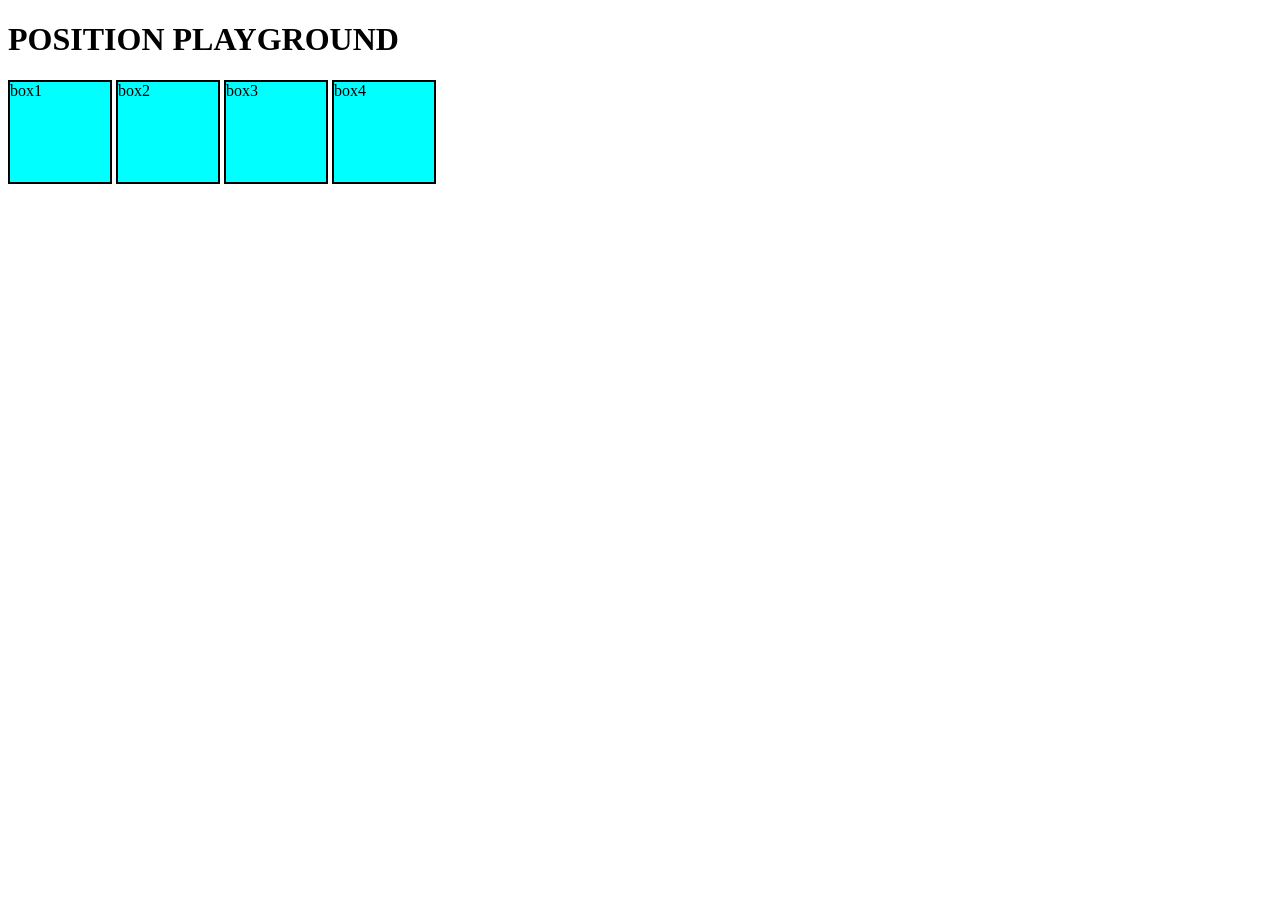
<file: index.html>
<!DOCTYPE html>
<html lang="en">
<head>
    <meta charset="UTF-8">
    <meta name="viewport" content="width=device-width, initial-scale=1.0">
    <title>Document</title>
   <link rel="stylesheet" href="style.css">
</head>
<body>
    <!-- <h1 id="headingone">Hello from Hiten!</h1>
    <h1 id = "headingtwo">This is heading two.</h1>
    <h1 class = myclass>this is heading three</h1>
    <p>This is a simple paragraph.</p>
    <p style="text-align: center;">Lorem ipsum, dolor sit amet consectetur adipisicing elit. Veniam, consequatur odio distinctio consequuntur saepe magni enim rerum illo velit ad? Necessitatibus adipisci eligendi reiciendis, consectetur et ut ea ex. Labore.</p>
    <button>Click me!</button>
    <h1 style="text-align: center; text-decoration: underline;">UNDERLINE</h1> -->
    
    <!-- <h1>HEADING</h1>
    <p>Lorem ipsum dolor sit amet consectetur adipisicing elit. Magni error accusamus natus porro. Doloribus, expedita. Perspiciatis dignissimos totam in ipsum dolorum dolorem quam quos at velit provident, quae laboriosam deleniti!</p>
    <button>CLICK ME!</button>
    <div>
        THIS IS A DIV.
    </div> -->



    <!-- <div>div1</div>
    <br>
    <div>div2</div><br>
    <div>div3</div > -->


    <!-- <div style="background-color: red;">div1</div>
    <div style="background-color: yellow;">div2</div>
    <div style="background-color: green;">div3</div> -->


    <h1>
        POSITION PLAYGROUND
    </h1>
    
    <div id="box1">box1</div>
    <div id="box2">box2</div>
    <div id="box3">box3</div>
    <div id="box4">box4</div>



</body>
</html>
</file>
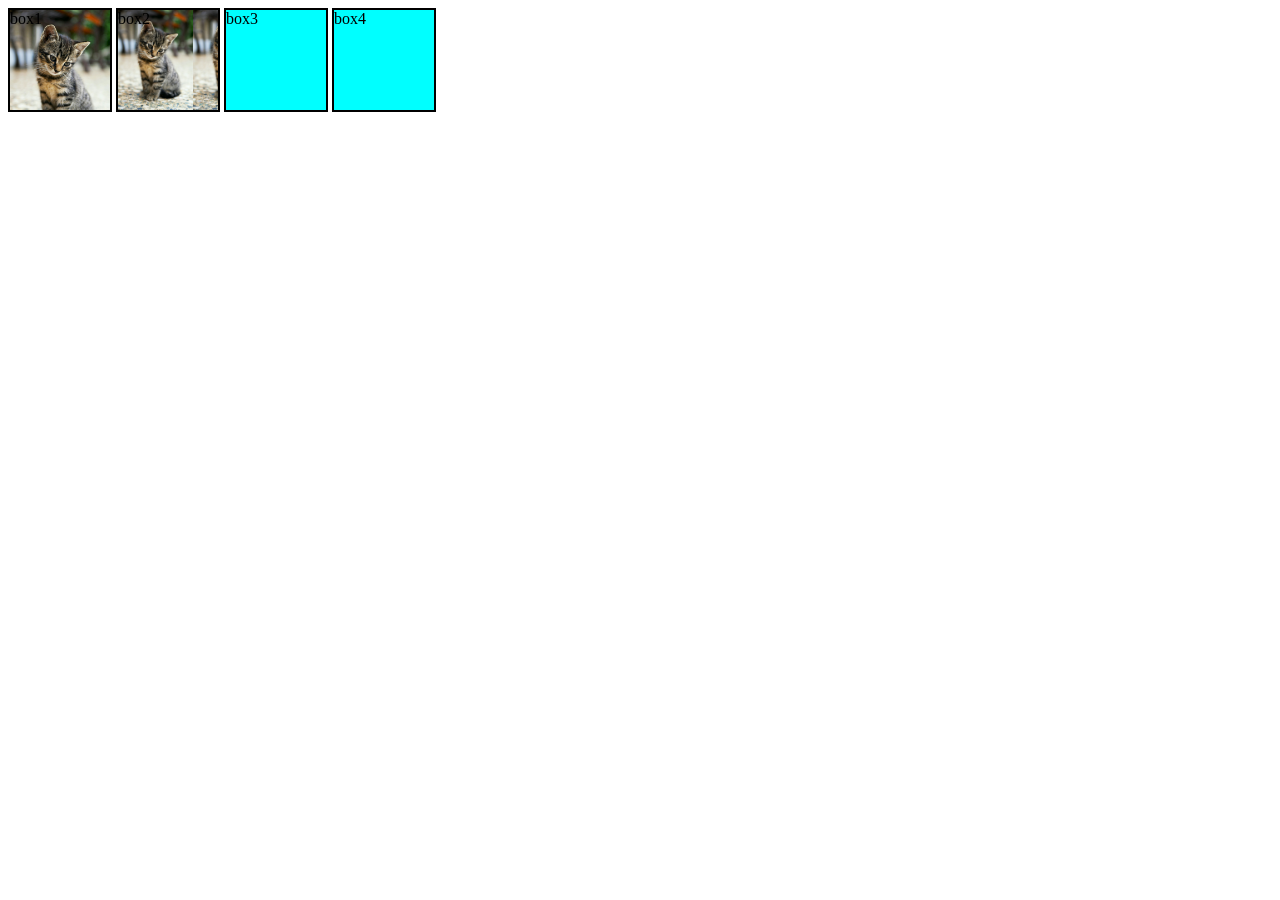
<file: background_image.html>
<!DOCTYPE html>
<html lang="en">
<head>
    <meta charset="UTF-8">
    <meta name="viewport" content="width=device-width, initial-scale=1.0">
    <title>Document</title>
    <link rel="stylesheet" href="background_image.css">
</head>
<body>
    <div id = box1>box1</div>
    <div id = box2>box2</div>
    <div id = box3>box3</div>
    <div id = box4>box4</div>
</body>
</html>
</file>
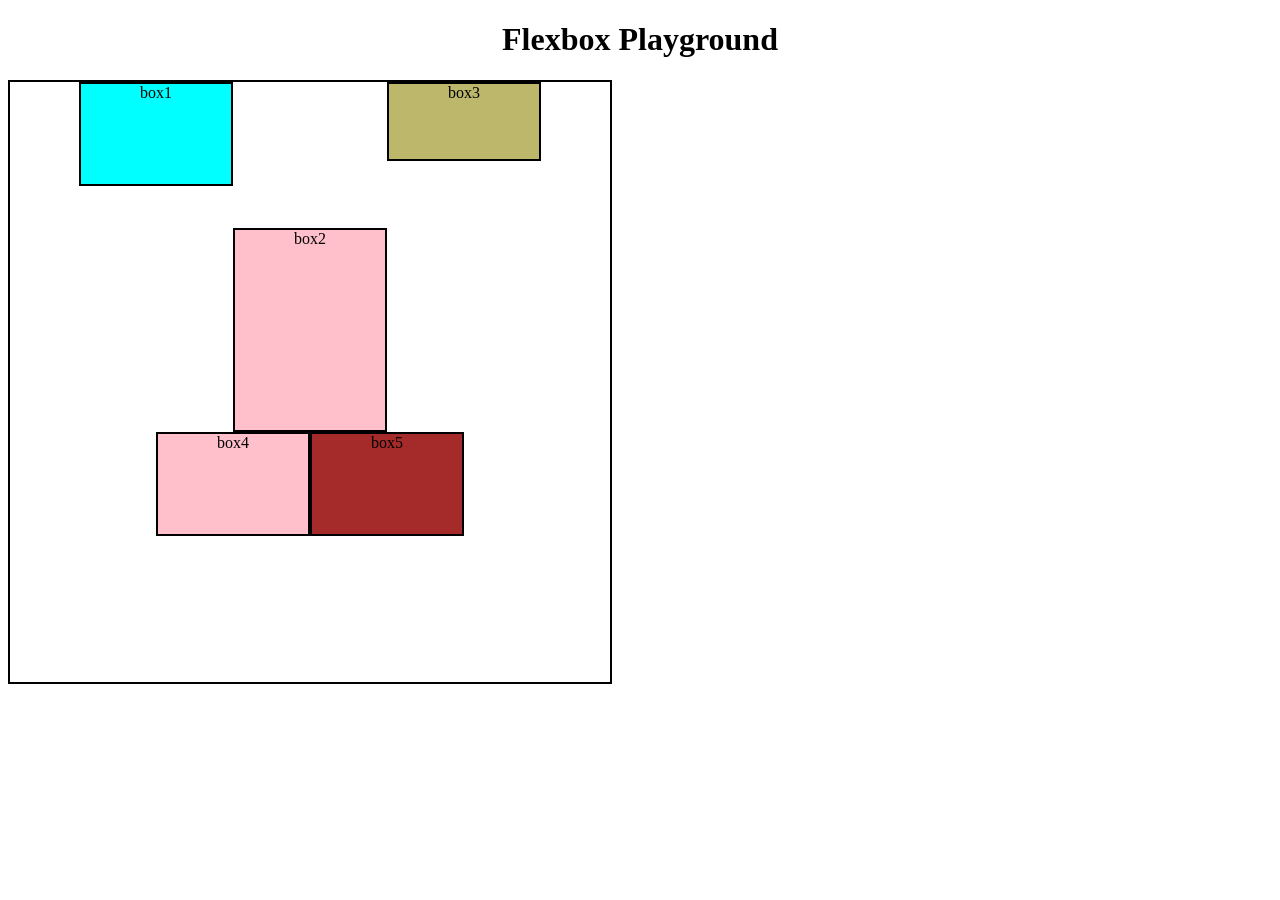
<file: flex_model.html>
<!DOCTYPE html>
<html lang="en">
<head>
    <meta charset="UTF-8">
    <meta name="viewport" content="width=device-width, initial-scale=1.0">
    <title>Document</title>
    <link rel="stylesheet" href="flex_model.css">
</head>
<body>
    <h1>Flexbox Playground</h1>
    <div id = "container">
    <div id = "box1">box1</div>
    <div id = "box2">box2</div>
    <div id = "box3">box3</div>
    <div id = "box4">box4</div>
    <div id = "box5">box5</div>
</diV>


</body>
</html>
</file>
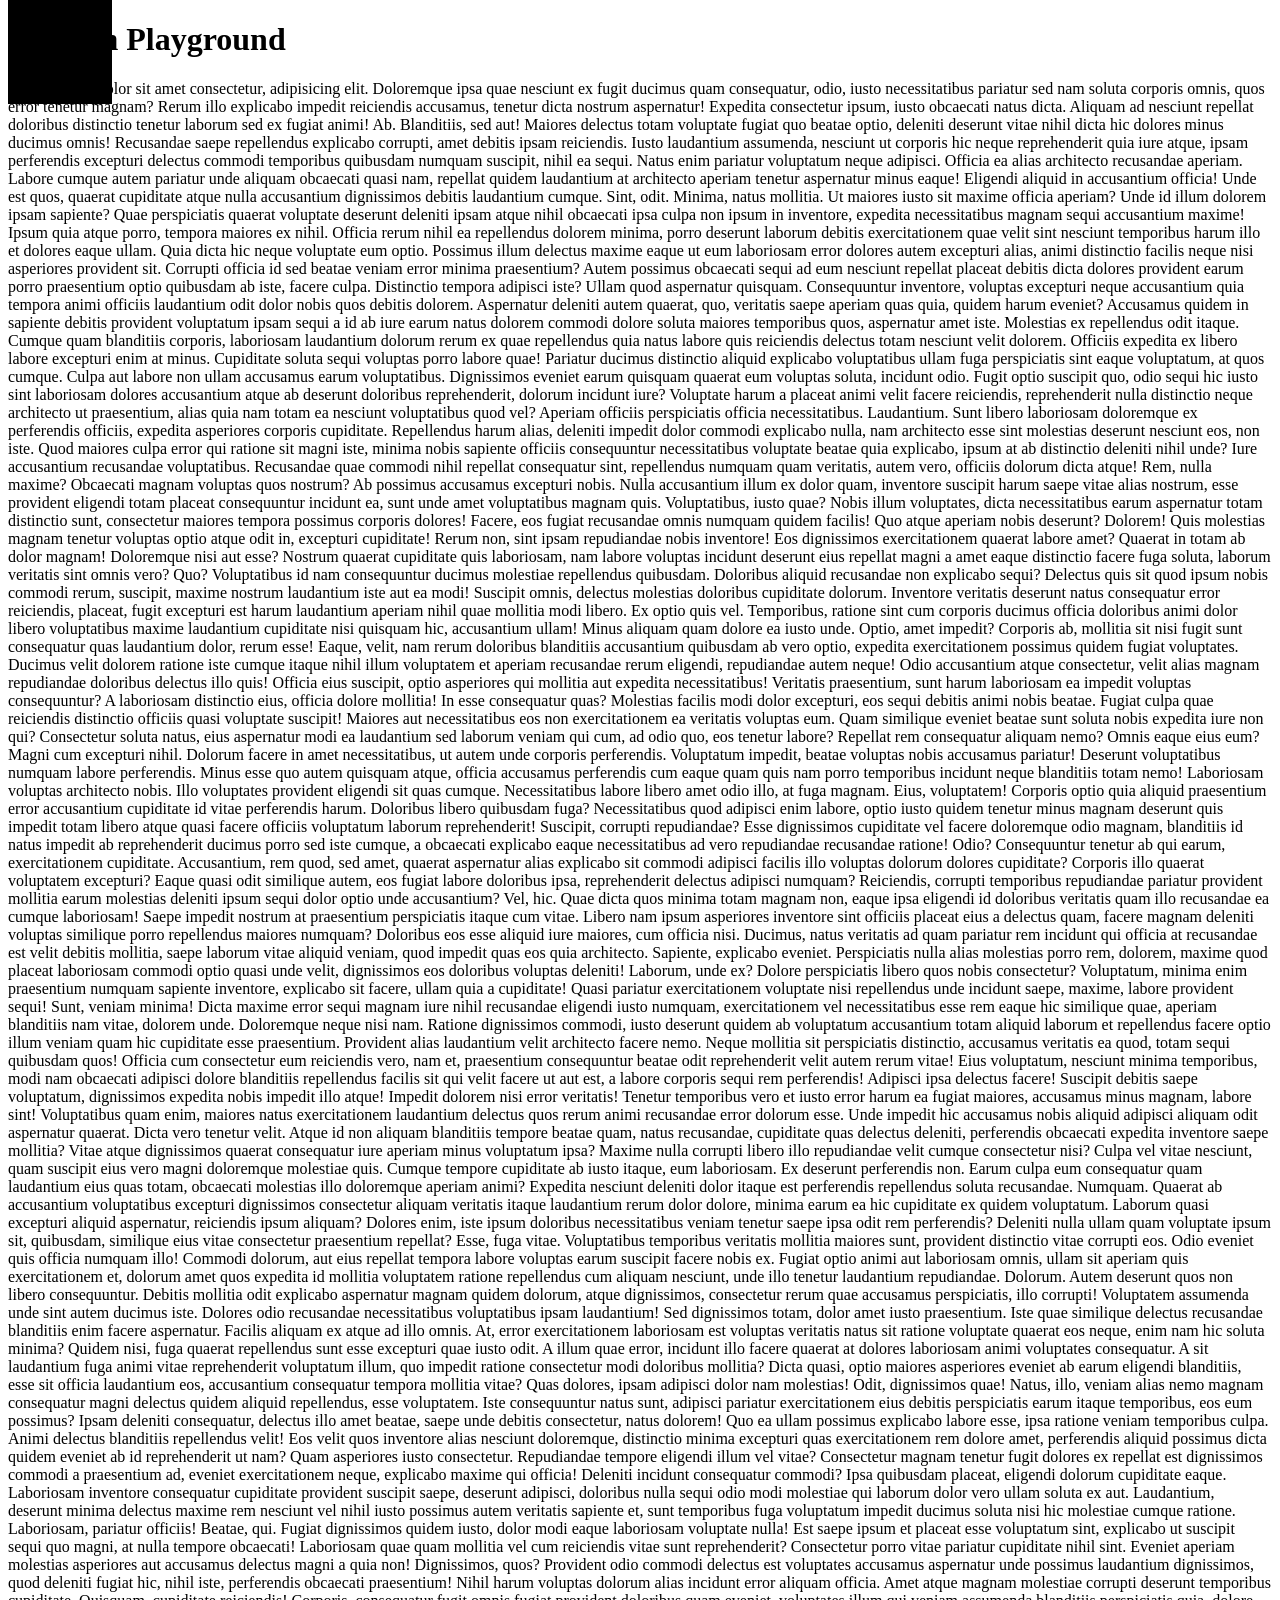
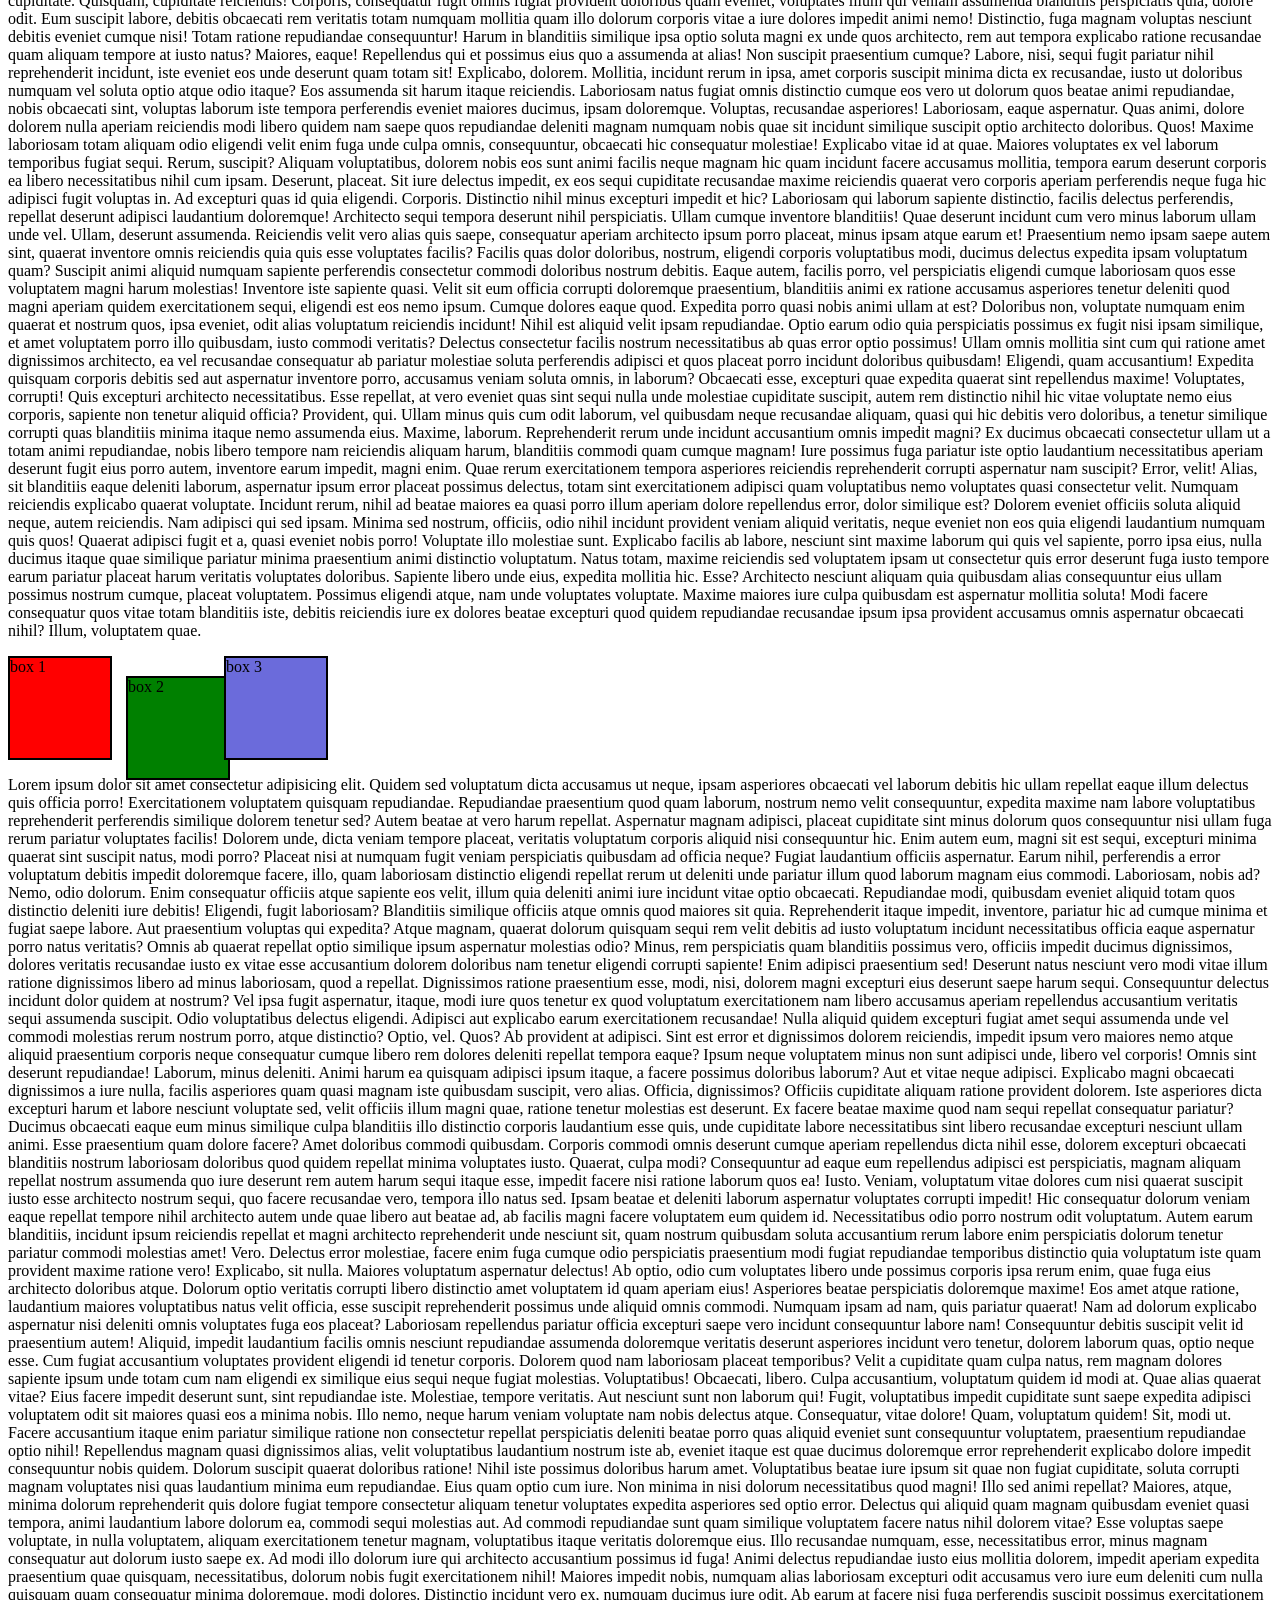
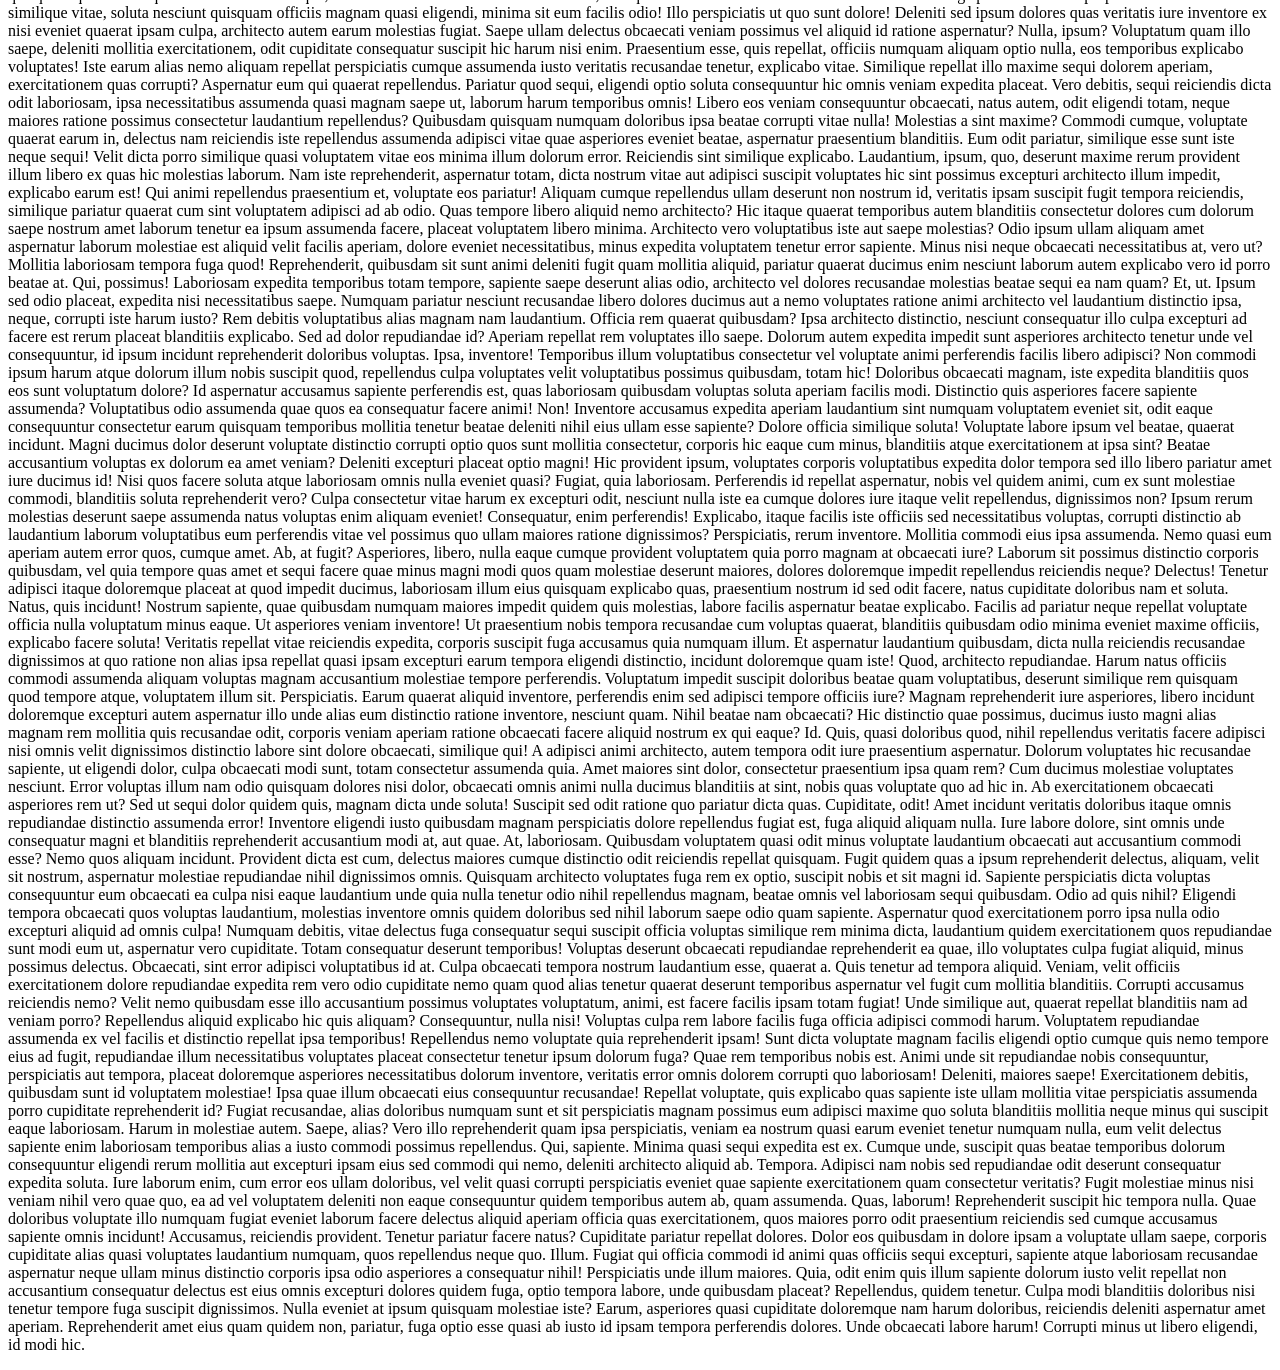
<file: position_playground.html>
<!DOCTYPE html>
<html lang="en">
<head>
    <meta charset="UTF-8">
    <meta name="viewport" content="width=device-width, initial-scale=1.0">
    <title>Document</title>
    <link rel="stylesheet"href  = "position_playground.css">

</head>
<body>
    <h1>Position Playground</h1>
    <div id = "box4" style="background-color: black;">box 4</div>
    <p>Lorem ipsum dolor sit amet consectetur, adipisicing elit. Doloremque ipsa quae nesciunt ex fugit ducimus quam consequatur, odio, iusto necessitatibus pariatur sed nam soluta corporis omnis, quos error tenetur magnam?
    Rerum illo explicabo impedit reiciendis accusamus, tenetur dicta nostrum aspernatur! Expedita consectetur ipsum, iusto obcaecati natus dicta. Aliquam ad nesciunt repellat doloribus distinctio tenetur laborum sed ex fugiat animi! Ab.
    Blanditiis, sed aut! Maiores delectus totam voluptate fugiat quo beatae optio, deleniti deserunt vitae nihil dicta hic dolores minus ducimus omnis! Recusandae saepe repellendus explicabo corrupti, amet debitis ipsam reiciendis.
    Iusto laudantium assumenda, nesciunt ut corporis hic neque reprehenderit quia iure atque, ipsam perferendis excepturi delectus commodi temporibus quibusdam numquam suscipit, nihil ea sequi. Natus enim pariatur voluptatum neque adipisci.
    Officia ea alias architecto recusandae aperiam. Labore cumque autem pariatur unde aliquam obcaecati quasi nam, repellat quidem laudantium at architecto aperiam tenetur aspernatur minus eaque! Eligendi aliquid in accusantium officia!
    Unde est quos, quaerat cupiditate atque nulla accusantium dignissimos debitis laudantium cumque. Sint, odit. Minima, natus mollitia. Ut maiores iusto sit maxime officia aperiam? Unde id illum dolorem ipsam sapiente?
    Quae perspiciatis quaerat voluptate deserunt deleniti ipsam atque nihil obcaecati ipsa culpa non ipsum in inventore, expedita necessitatibus magnam sequi accusantium maxime! Ipsum quia atque porro, tempora maiores ex nihil.
    Officia rerum nihil ea repellendus dolorem minima, porro deserunt laborum debitis exercitationem quae velit sint nesciunt temporibus harum illo et dolores eaque ullam. Quia dicta hic neque voluptate eum optio.
    Possimus illum delectus maxime eaque ut eum laboriosam error dolores autem excepturi alias, animi distinctio facilis neque nisi asperiores provident sit. Corrupti officia id sed beatae veniam error minima praesentium?
    Autem possimus obcaecati sequi ad eum nesciunt repellat placeat debitis dicta dolores provident earum porro praesentium optio quibusdam ab iste, facere culpa. Distinctio tempora adipisci iste? Ullam quod aspernatur quisquam.
    Consequuntur inventore, voluptas excepturi neque accusantium quia tempora animi officiis laudantium odit dolor nobis quos debitis dolorem. Aspernatur deleniti autem quaerat, quo, veritatis saepe aperiam quas quia, quidem harum eveniet?
    Accusamus quidem in sapiente debitis provident voluptatum ipsam sequi a id ab iure earum natus dolorem commodi dolore soluta maiores temporibus quos, aspernatur amet iste. Molestias ex repellendus odit itaque.
    Cumque quam blanditiis corporis, laboriosam laudantium dolorum rerum ex quae repellendus quia natus labore quis reiciendis delectus totam nesciunt velit dolorem. Officiis expedita ex libero labore excepturi enim at minus.
    Cupiditate soluta sequi voluptas porro labore quae! Pariatur ducimus distinctio aliquid explicabo voluptatibus ullam fuga perspiciatis sint eaque voluptatum, at quos cumque. Culpa aut labore non ullam accusamus earum voluptatibus.
    Dignissimos eveniet earum quisquam quaerat eum voluptas soluta, incidunt odio. Fugit optio suscipit quo, odio sequi hic iusto sint laboriosam dolores accusantium atque ab deserunt doloribus reprehenderit, dolorum incidunt iure?
    Voluptate harum a placeat animi velit facere reiciendis, reprehenderit nulla distinctio neque architecto ut praesentium, alias quia nam totam ea nesciunt voluptatibus quod vel? Aperiam officiis perspiciatis officia necessitatibus. Laudantium.
    Sunt libero laboriosam doloremque ex perferendis officiis, expedita asperiores corporis cupiditate. Repellendus harum alias, deleniti impedit dolor commodi explicabo nulla, nam architecto esse sint molestias deserunt nesciunt eos, non iste.
    Quod maiores culpa error qui ratione sit magni iste, minima nobis sapiente officiis consequuntur necessitatibus voluptate beatae quia explicabo, ipsum at ab distinctio deleniti nihil unde? Iure accusantium recusandae voluptatibus.
    Recusandae quae commodi nihil repellat consequatur sint, repellendus numquam quam veritatis, autem vero, officiis dolorum dicta atque! Rem, nulla maxime? Obcaecati magnam voluptas quos nostrum? Ab possimus accusamus excepturi nobis.
    Nulla accusantium illum ex dolor quam, inventore suscipit harum saepe vitae alias nostrum, esse provident eligendi totam placeat consequuntur incidunt ea, sunt unde amet voluptatibus magnam quis. Voluptatibus, iusto quae?
    Nobis illum voluptates, dicta necessitatibus earum aspernatur totam distinctio sunt, consectetur maiores tempora possimus corporis dolores! Facere, eos fugiat recusandae omnis numquam quidem facilis! Quo atque aperiam nobis deserunt? Dolorem!
    Quis molestias magnam tenetur voluptas optio atque odit in, excepturi cupiditate! Rerum non, sint ipsam repudiandae nobis inventore! Eos dignissimos exercitationem quaerat labore amet? Quaerat in totam ab dolor magnam!
    Doloremque nisi aut esse? Nostrum quaerat cupiditate quis laboriosam, nam labore voluptas incidunt deserunt eius repellat magni a amet eaque distinctio facere fuga soluta, laborum veritatis sint omnis vero? Quo?
    Voluptatibus id nam consequuntur ducimus molestiae repellendus quibusdam. Doloribus aliquid recusandae non explicabo sequi? Delectus quis sit quod ipsum nobis commodi rerum, suscipit, maxime nostrum laudantium iste aut ea modi!
    Suscipit omnis, delectus molestias doloribus cupiditate dolorum. Inventore veritatis deserunt natus consequatur error reiciendis, placeat, fugit excepturi est harum laudantium aperiam nihil quae mollitia modi libero. Ex optio quis vel.
    Temporibus, ratione sint cum corporis ducimus officia doloribus animi dolor libero voluptatibus maxime laudantium cupiditate nisi quisquam hic, accusantium ullam! Minus aliquam quam dolore ea iusto unde. Optio, amet impedit?
    Corporis ab, mollitia sit nisi fugit sunt consequatur quas laudantium dolor, rerum esse! Eaque, velit, nam rerum doloribus blanditiis accusantium quibusdam ab vero optio, expedita exercitationem possimus quidem fugiat voluptates.
    Ducimus velit dolorem ratione iste cumque itaque nihil illum voluptatem et aperiam recusandae rerum eligendi, repudiandae autem neque! Odio accusantium atque consectetur, velit alias magnam repudiandae doloribus delectus illo quis!
    Officia eius suscipit, optio asperiores qui mollitia aut expedita necessitatibus! Veritatis praesentium, sunt harum laboriosam ea impedit voluptas consequuntur? A laboriosam distinctio eius, officia dolore mollitia! In esse consequatur quas?
    Molestias facilis modi dolor excepturi, eos sequi debitis animi nobis beatae. Fugiat culpa quae reiciendis distinctio officiis quasi voluptate suscipit! Maiores aut necessitatibus eos non exercitationem ea veritatis voluptas eum.
    Quam similique eveniet beatae sunt soluta nobis expedita iure non qui? Consectetur soluta natus, eius aspernatur modi ea laudantium sed laborum veniam qui cum, ad odio quo, eos tenetur labore?
    Repellat rem consequatur aliquam nemo? Omnis eaque eius eum? Magni cum excepturi nihil. Dolorum facere in amet necessitatibus, ut autem unde corporis perferendis. Voluptatum impedit, beatae voluptas nobis accusamus pariatur!
    Deserunt voluptatibus numquam labore perferendis. Minus esse quo autem quisquam atque, officia accusamus perferendis cum eaque quam quis nam porro temporibus incidunt neque blanditiis totam nemo! Laboriosam voluptas architecto nobis.
    Illo voluptates provident eligendi sit quas cumque. Necessitatibus labore libero amet odio illo, at fuga magnam. Eius, voluptatem! Corporis optio quia aliquid praesentium error accusantium cupiditate id vitae perferendis harum.
    Doloribus libero quibusdam fuga? Necessitatibus quod adipisci enim labore, optio iusto quidem tenetur minus magnam deserunt quis impedit totam libero atque quasi facere officiis voluptatum laborum reprehenderit! Suscipit, corrupti repudiandae?
    Esse dignissimos cupiditate vel facere doloremque odio magnam, blanditiis id natus impedit ab reprehenderit ducimus porro sed iste cumque, a obcaecati explicabo eaque necessitatibus ad vero repudiandae recusandae ratione! Odio?
    Consequuntur tenetur ab qui earum, exercitationem cupiditate. Accusantium, rem quod, sed amet, quaerat aspernatur alias explicabo sit commodi adipisci facilis illo voluptas dolorum dolores cupiditate? Corporis illo quaerat voluptatem excepturi?
    Eaque quasi odit similique autem, eos fugiat labore doloribus ipsa, reprehenderit delectus adipisci numquam? Reiciendis, corrupti temporibus repudiandae pariatur provident mollitia earum molestias deleniti ipsum sequi dolor optio unde accusantium?
    Vel, hic. Quae dicta quos minima totam magnam non, eaque ipsa eligendi id doloribus veritatis quam illo recusandae ea cumque laboriosam! Saepe impedit nostrum at praesentium perspiciatis itaque cum vitae.
    Libero nam ipsum asperiores inventore sint officiis placeat eius a delectus quam, facere magnam deleniti voluptas similique porro repellendus maiores numquam? Doloribus eos esse aliquid iure maiores, cum officia nisi.
    Ducimus, natus veritatis ad quam pariatur rem incidunt qui officia at recusandae est velit debitis mollitia, saepe laborum vitae aliquid veniam, quod impedit quas eos quia architecto. Sapiente, explicabo eveniet.
    Perspiciatis nulla alias molestias porro rem, dolorem, maxime quod placeat laboriosam commodi optio quasi unde velit, dignissimos eos doloribus voluptas deleniti! Laborum, unde ex? Dolore perspiciatis libero quos nobis consectetur?
    Voluptatum, minima enim praesentium numquam sapiente inventore, explicabo sit facere, ullam quia a cupiditate! Quasi pariatur exercitationem voluptate nisi repellendus unde incidunt saepe, maxime, labore provident sequi! Sunt, veniam minima!
    Dicta maxime error sequi magnam iure nihil recusandae eligendi iusto numquam, exercitationem vel necessitatibus esse rem eaque hic similique quae, aperiam blanditiis nam vitae, dolorem unde. Doloremque neque nisi nam.
    Ratione dignissimos commodi, iusto deserunt quidem ab voluptatum accusantium totam aliquid laborum et repellendus facere optio illum veniam quam hic cupiditate esse praesentium. Provident alias laudantium velit architecto facere nemo.
    Neque mollitia sit perspiciatis distinctio, accusamus veritatis ea quod, totam sequi quibusdam quos! Officia cum consectetur eum reiciendis vero, nam et, praesentium consequuntur beatae odit reprehenderit velit autem rerum vitae!
    Eius voluptatum, nesciunt minima temporibus, modi nam obcaecati adipisci dolore blanditiis repellendus facilis sit qui velit facere ut aut est, a labore corporis sequi rem perferendis! Adipisci ipsa delectus facere!
    Suscipit debitis saepe voluptatum, dignissimos expedita nobis impedit illo atque! Impedit dolorem nisi error veritatis! Tenetur temporibus vero et iusto error harum ea fugiat maiores, accusamus minus magnam, labore sint!
    Voluptatibus quam enim, maiores natus exercitationem laudantium delectus quos rerum animi recusandae error dolorum esse. Unde impedit hic accusamus nobis aliquid adipisci aliquam odit aspernatur quaerat. Dicta vero tenetur velit.
    Atque id non aliquam blanditiis tempore beatae quam, natus recusandae, cupiditate quas delectus deleniti, perferendis obcaecati expedita inventore saepe mollitia? Vitae atque dignissimos quaerat consequatur iure aperiam minus voluptatum ipsa?
    Maxime nulla corrupti libero illo repudiandae velit cumque consectetur nisi? Culpa vel vitae nesciunt, quam suscipit eius vero magni doloremque molestiae quis. Cumque tempore cupiditate ab iusto itaque, eum laboriosam.
    Ex deserunt perferendis non. Earum culpa eum consequatur quam laudantium eius quas totam, obcaecati molestias illo doloremque aperiam animi? Expedita nesciunt deleniti dolor itaque est perferendis repellendus soluta recusandae. Numquam.
    Quaerat ab accusantium voluptatibus excepturi dignissimos consectetur aliquam veritatis itaque laudantium rerum dolor dolore, minima earum ea hic cupiditate ex quidem voluptatum. Laborum quasi excepturi aliquid aspernatur, reiciendis ipsum aliquam?
    Dolores enim, iste ipsum doloribus necessitatibus veniam tenetur saepe ipsa odit rem perferendis? Deleniti nulla ullam quam voluptate ipsum sit, quibusdam, similique eius vitae consectetur praesentium repellat? Esse, fuga vitae.
    Voluptatibus temporibus veritatis mollitia maiores sunt, provident distinctio vitae corrupti eos. Odio eveniet quis officia numquam illo! Commodi dolorum, aut eius repellat tempora labore voluptas earum suscipit facere nobis ex.
    Fugiat optio animi aut laboriosam omnis, ullam sit aperiam quis exercitationem et, dolorum amet quos expedita id mollitia voluptatem ratione repellendus cum aliquam nesciunt, unde illo tenetur laudantium repudiandae. Dolorum.
    Autem deserunt quos non libero consequuntur. Debitis mollitia odit explicabo aspernatur magnam quidem dolorum, atque dignissimos, consectetur rerum quae accusamus perspiciatis, illo corrupti! Voluptatem assumenda unde sint autem ducimus iste.
    Dolores odio recusandae necessitatibus voluptatibus ipsam laudantium! Sed dignissimos totam, dolor amet iusto praesentium. Iste quae similique delectus recusandae blanditiis enim facere aspernatur. Facilis aliquam ex atque ad illo omnis.
    At, error exercitationem laboriosam est voluptas veritatis natus sit ratione voluptate quaerat eos neque, enim nam hic soluta minima? Quidem nisi, fuga quaerat repellendus sunt esse excepturi quae iusto odit.
    A illum quae error, incidunt illo facere quaerat at dolores laboriosam animi voluptates consequatur. A sit laudantium fuga animi vitae reprehenderit voluptatum illum, quo impedit ratione consectetur modi doloribus mollitia?
    Dicta quasi, optio maiores asperiores eveniet ab earum eligendi blanditiis, esse sit officia laudantium eos, accusantium consequatur tempora mollitia vitae? Quas dolores, ipsam adipisci dolor nam molestias! Odit, dignissimos quae!
    Natus, illo, veniam alias nemo magnam consequatur magni delectus quidem aliquid repellendus, esse voluptatem. Iste consequuntur natus sunt, adipisci pariatur exercitationem eius debitis perspiciatis earum itaque temporibus, eos eum possimus?
    Ipsam deleniti consequatur, delectus illo amet beatae, saepe unde debitis consectetur, natus dolorem! Quo ea ullam possimus explicabo labore esse, ipsa ratione veniam temporibus culpa. Animi delectus blanditiis repellendus velit!
    Eos velit quos inventore alias nesciunt doloremque, distinctio minima excepturi quas exercitationem rem dolore amet, perferendis aliquid possimus dicta quidem eveniet ab id reprehenderit ut nam? Quam asperiores iusto consectetur.
    Repudiandae tempore eligendi illum vel vitae? Consectetur magnam tenetur fugit dolores ex repellat est dignissimos commodi a praesentium ad, eveniet exercitationem neque, explicabo maxime qui officia! Deleniti incidunt consequatur commodi?
    Ipsa quibusdam placeat, eligendi dolorum cupiditate eaque. Laboriosam inventore consequatur cupiditate provident suscipit saepe, deserunt adipisci, doloribus nulla sequi odio modi molestiae qui laborum dolor vero ullam soluta ex aut.
    Laudantium, deserunt minima delectus maxime rem nesciunt vel nihil iusto possimus autem veritatis sapiente et, sunt temporibus fuga voluptatum impedit ducimus soluta nisi hic molestiae cumque ratione. Laboriosam, pariatur officiis!
    Beatae, qui. Fugiat dignissimos quidem iusto, dolor modi eaque laboriosam voluptate nulla! Est saepe ipsum et placeat esse voluptatum sint, explicabo ut suscipit sequi quo magni, at nulla tempore obcaecati!
    Laboriosam quae quam mollitia vel cum reiciendis vitae sunt reprehenderit? Consectetur porro vitae pariatur cupiditate nihil sint. Eveniet aperiam molestias asperiores aut accusamus delectus magni a quia non! Dignissimos, quos?
    Provident odio commodi delectus est voluptates accusamus aspernatur unde possimus laudantium dignissimos, quod deleniti fugiat hic, nihil iste, perferendis obcaecati praesentium! Nihil harum voluptas dolorum alias incidunt error aliquam officia.
    Amet atque magnam molestiae corrupti deserunt temporibus cupiditate. Quisquam, cupiditate reiciendis! Corporis, consequatur fugit omnis fugiat provident doloribus quam eveniet, voluptates illum qui veniam assumenda blanditiis perspiciatis quia, dolore odit.
    Eum suscipit labore, debitis obcaecati rem veritatis totam numquam mollitia quam illo dolorum corporis vitae a iure dolores impedit animi nemo! Distinctio, fuga magnam voluptas nesciunt debitis eveniet cumque nisi!
    Totam ratione repudiandae consequuntur! Harum in blanditiis similique ipsa optio soluta magni ex unde quos architecto, rem aut tempora explicabo ratione recusandae quam aliquam tempore at iusto natus? Maiores, eaque!
    Repellendus qui et possimus eius quo a assumenda at alias! Non suscipit praesentium cumque? Labore, nisi, sequi fugit pariatur nihil reprehenderit incidunt, iste eveniet eos unde deserunt quam totam sit!
    Explicabo, dolorem. Mollitia, incidunt rerum in ipsa, amet corporis suscipit minima dicta ex recusandae, iusto ut doloribus numquam vel soluta optio atque odio itaque? Eos assumenda sit harum itaque reiciendis.
    Laboriosam natus fugiat omnis distinctio cumque eos vero ut dolorum quos beatae animi repudiandae, nobis obcaecati sint, voluptas laborum iste tempora perferendis eveniet maiores ducimus, ipsam doloremque. Voluptas, recusandae asperiores!
    Laboriosam, eaque aspernatur. Quas animi, dolore dolorem nulla aperiam reiciendis modi libero quidem nam saepe quos repudiandae deleniti magnam numquam nobis quae sit incidunt similique suscipit optio architecto doloribus. Quos!
    Maxime laboriosam totam aliquam odio eligendi velit enim fuga unde culpa omnis, consequuntur, obcaecati hic consequatur molestiae! Explicabo vitae id at quae. Maiores voluptates ex vel laborum temporibus fugiat sequi.
    Rerum, suscipit? Aliquam voluptatibus, dolorem nobis eos sunt animi facilis neque magnam hic quam incidunt facere accusamus mollitia, tempora earum deserunt corporis ea libero necessitatibus nihil cum ipsam. Deserunt, placeat.
    Sit iure delectus impedit, ex eos sequi cupiditate recusandae maxime reiciendis quaerat vero corporis aperiam perferendis neque fuga hic adipisci fugit voluptas in. Ad excepturi quas id quia eligendi. Corporis.
    Distinctio nihil minus excepturi impedit et hic? Laboriosam qui laborum sapiente distinctio, facilis delectus perferendis, repellat deserunt adipisci laudantium doloremque! Architecto sequi tempora deserunt nihil perspiciatis. Ullam cumque inventore blanditiis!
    Quae deserunt incidunt cum vero minus laborum ullam unde vel. Ullam, deserunt assumenda. Reiciendis velit vero alias quis saepe, consequatur aperiam architecto ipsum porro placeat, minus ipsam atque earum et!
    Praesentium nemo ipsam saepe autem sint, quaerat inventore omnis reiciendis quia quis esse voluptates facilis? Facilis quas dolor doloribus, nostrum, eligendi corporis voluptatibus modi, ducimus delectus expedita ipsam voluptatum quam?
    Suscipit animi aliquid numquam sapiente perferendis consectetur commodi doloribus nostrum debitis. Eaque autem, facilis porro, vel perspiciatis eligendi cumque laboriosam quos esse voluptatem magni harum molestias! Inventore iste sapiente quasi.
    Velit sit eum officia corrupti doloremque praesentium, blanditiis animi ex ratione accusamus asperiores tenetur deleniti quod magni aperiam quidem exercitationem sequi, eligendi est eos nemo ipsum. Cumque dolores eaque quod.
    Expedita porro quasi nobis animi ullam at est? Doloribus non, voluptate numquam enim quaerat et nostrum quos, ipsa eveniet, odit alias voluptatum reiciendis incidunt! Nihil est aliquid velit ipsam repudiandae.
    Optio earum odio quia perspiciatis possimus ex fugit nisi ipsam similique, et amet voluptatem porro illo quibusdam, iusto commodi veritatis? Delectus consectetur facilis nostrum necessitatibus ab quas error optio possimus!
    Ullam omnis mollitia sint cum qui ratione amet dignissimos architecto, ea vel recusandae consequatur ab pariatur molestiae soluta perferendis adipisci et quos placeat porro incidunt doloribus quibusdam! Eligendi, quam accusantium!
    Expedita quisquam corporis debitis sed aut aspernatur inventore porro, accusamus veniam soluta omnis, in laborum? Obcaecati esse, excepturi quae expedita quaerat sint repellendus maxime! Voluptates, corrupti! Quis excepturi architecto necessitatibus.
    Esse repellat, at vero eveniet quas sint sequi nulla unde molestiae cupiditate suscipit, autem rem distinctio nihil hic vitae voluptate nemo eius corporis, sapiente non tenetur aliquid officia? Provident, qui.
    Ullam minus quis cum odit laborum, vel quibusdam neque recusandae aliquam, quasi qui hic debitis vero doloribus, a tenetur similique corrupti quas blanditiis minima itaque nemo assumenda eius. Maxime, laborum.
    Reprehenderit rerum unde incidunt accusantium omnis impedit magni? Ex ducimus obcaecati consectetur ullam ut a totam animi repudiandae, nobis libero tempore nam reiciendis aliquam harum, blanditiis commodi quam cumque magnam!
    Iure possimus fuga pariatur iste optio laudantium necessitatibus aperiam deserunt fugit eius porro autem, inventore earum impedit, magni enim. Quae rerum exercitationem tempora asperiores reiciendis reprehenderit corrupti aspernatur nam suscipit?
    Error, velit! Alias, sit blanditiis eaque deleniti laborum, aspernatur ipsum error placeat possimus delectus, totam sint exercitationem adipisci quam voluptatibus nemo voluptates quasi consectetur velit. Numquam reiciendis explicabo quaerat voluptate.
    Incidunt rerum, nihil ad beatae maiores ea quasi porro illum aperiam dolore repellendus error, dolor similique est? Dolorem eveniet officiis soluta aliquid neque, autem reiciendis. Nam adipisci qui sed ipsam.
    Minima sed nostrum, officiis, odio nihil incidunt provident veniam aliquid veritatis, neque eveniet non eos quia eligendi laudantium numquam quis quos! Quaerat adipisci fugit et a, quasi eveniet nobis porro!
    Voluptate illo molestiae sunt. Explicabo facilis ab labore, nesciunt sint maxime laborum qui quis vel sapiente, porro ipsa eius, nulla ducimus itaque quae similique pariatur minima praesentium animi distinctio voluptatum.
    Natus totam, maxime reiciendis sed voluptatem ipsam ut consectetur quis error deserunt fuga iusto tempore earum pariatur placeat harum veritatis voluptates doloribus. Sapiente libero unde eius, expedita mollitia hic. Esse?
    Architecto nesciunt aliquam quia quibusdam alias consequuntur eius ullam possimus nostrum cumque, placeat voluptatem. Possimus eligendi atque, nam unde voluptates voluptate. Maxime maiores iure culpa quibusdam est aspernatur mollitia soluta!
    Modi facere consequatur quos vitae totam blanditiis iste, debitis reiciendis iure ex dolores beatae excepturi quod quidem repudiandae recusandae ipsum ipsa provident accusamus omnis aspernatur obcaecati nihil? Illum, voluptatem quae.</p>
    <div id = "box1" style="background-color: red;">box 1</div>
    <div id = "box2" style="background-color: green;">box 2</div>
    <div id = "box3">box 3</div>
    <p>Lorem ipsum dolor sit amet consectetur adipisicing elit. Quidem sed voluptatum dicta accusamus ut neque, ipsam asperiores obcaecati vel laborum debitis hic ullam repellat eaque illum delectus quis officia porro!
    Exercitationem voluptatem quisquam repudiandae. Repudiandae praesentium quod quam laborum, nostrum nemo velit consequuntur, expedita maxime nam labore voluptatibus reprehenderit perferendis similique dolorem tenetur sed? Autem beatae at vero harum repellat.
    Aspernatur magnam adipisci, placeat cupiditate sint minus dolorum quos consequuntur nisi ullam fuga rerum pariatur voluptates facilis! Dolorem unde, dicta veniam tempore placeat, veritatis voluptatum corporis aliquid nisi consequuntur hic.
    Enim autem eum, magni sit est sequi, excepturi minima quaerat sint suscipit natus, modi porro? Placeat nisi at numquam fugit veniam perspiciatis quibusdam ad officia neque? Fugiat laudantium officiis aspernatur.
    Earum nihil, perferendis a error voluptatum debitis impedit doloremque facere, illo, quam laboriosam distinctio eligendi repellat rerum ut deleniti unde pariatur illum quod laborum magnam eius commodi. Laboriosam, nobis ad?
    Nemo, odio dolorum. Enim consequatur officiis atque sapiente eos velit, illum quia deleniti animi iure incidunt vitae optio obcaecati. Repudiandae modi, quibusdam eveniet aliquid totam quos distinctio deleniti iure debitis!
    Eligendi, fugit laboriosam? Blanditiis similique officiis atque omnis quod maiores sit quia. Reprehenderit itaque impedit, inventore, pariatur hic ad cumque minima et fugiat saepe labore. Aut praesentium voluptas qui expedita?
    Atque magnam, quaerat dolorum quisquam sequi rem velit debitis ad iusto voluptatum incidunt necessitatibus officia eaque aspernatur porro natus veritatis? Omnis ab quaerat repellat optio similique ipsum aspernatur molestias odio?
    Minus, rem perspiciatis quam blanditiis possimus vero, officiis impedit ducimus dignissimos, dolores veritatis recusandae iusto ex vitae esse accusantium dolorem doloribus nam tenetur eligendi corrupti sapiente! Enim adipisci praesentium sed!
    Deserunt natus nesciunt vero modi vitae illum ratione dignissimos libero ad minus laboriosam, quod a repellat. Dignissimos ratione praesentium esse, modi, nisi, dolorem magni excepturi eius deserunt saepe harum sequi.
    Consequuntur delectus incidunt dolor quidem at nostrum? Vel ipsa fugit aspernatur, itaque, modi iure quos tenetur ex quod voluptatum exercitationem nam libero accusamus aperiam repellendus accusantium veritatis sequi assumenda suscipit.
    Odio voluptatibus delectus eligendi. Adipisci aut explicabo earum exercitationem recusandae! Nulla aliquid quidem excepturi fugiat amet sequi assumenda unde vel commodi molestias rerum nostrum porro, atque distinctio? Optio, vel. Quos?
    Ab provident at adipisci. Sint est error et dignissimos dolorem reiciendis, impedit ipsum vero maiores nemo atque aliquid praesentium corporis neque consequatur cumque libero rem dolores deleniti repellat tempora eaque?
    Ipsum neque voluptatem minus non sunt adipisci unde, libero vel corporis! Omnis sint deserunt repudiandae! Laborum, minus deleniti. Animi harum ea quisquam adipisci ipsum itaque, a facere possimus doloribus laborum?
    Aut et vitae neque adipisci. Explicabo magni obcaecati dignissimos a iure nulla, facilis asperiores quam quasi magnam iste quibusdam suscipit, vero alias. Officia, dignissimos? Officiis cupiditate aliquam ratione provident dolorem.
    Iste asperiores dicta excepturi harum et labore nesciunt voluptate sed, velit officiis illum magni quae, ratione tenetur molestias est deserunt. Ex facere beatae maxime quod nam sequi repellat consequatur pariatur?
    Ducimus obcaecati eaque eum minus similique culpa blanditiis illo distinctio corporis laudantium esse quis, unde cupiditate labore necessitatibus sint libero recusandae excepturi nesciunt ullam animi. Esse praesentium quam dolore facere?
    Amet doloribus commodi quibusdam. Corporis commodi omnis deserunt cumque aperiam repellendus dicta nihil esse, dolorem excepturi obcaecati blanditiis nostrum laboriosam doloribus quod quidem repellat minima voluptates iusto. Quaerat, culpa modi?
    Consequuntur ad eaque eum repellendus adipisci est perspiciatis, magnam aliquam repellat nostrum assumenda quo iure deserunt rem autem harum sequi itaque esse, impedit facere nisi ratione laborum quos ea! Iusto.
    Veniam, voluptatum vitae dolores cum nisi quaerat suscipit iusto esse architecto nostrum sequi, quo facere recusandae vero, tempora illo natus sed. Ipsam beatae et deleniti laborum aspernatur voluptates corrupti impedit!
    Hic consequatur dolorum veniam eaque repellat tempore nihil architecto autem unde quae libero aut beatae ad, ab facilis magni facere voluptatem eum quidem id. Necessitatibus odio porro nostrum odit voluptatum.
    Autem earum blanditiis, incidunt ipsum reiciendis repellat et magni architecto reprehenderit unde nesciunt sit, quam nostrum quibusdam soluta accusantium rerum labore enim perspiciatis dolorum tenetur pariatur commodi molestias amet! Vero.
    Delectus error molestiae, facere enim fuga cumque odio perspiciatis praesentium modi fugiat repudiandae temporibus distinctio quia voluptatum iste quam provident maxime ratione vero! Explicabo, sit nulla. Maiores voluptatum aspernatur delectus!
    Ab optio, odio cum voluptates libero unde possimus corporis ipsa rerum enim, quae fuga eius architecto doloribus atque. Dolorum optio veritatis corrupti libero distinctio amet voluptatem id quam aperiam eius!
    Asperiores beatae perspiciatis doloremque maxime! Eos amet atque ratione, laudantium maiores voluptatibus natus velit officia, esse suscipit reprehenderit possimus unde aliquid omnis commodi. Numquam ipsam ad nam, quis pariatur quaerat!
    Nam ad dolorum explicabo aspernatur nisi deleniti omnis voluptates fuga eos placeat? Laboriosam repellendus pariatur officia excepturi saepe vero incidunt consequuntur labore nam! Consequuntur debitis suscipit velit id praesentium autem!
    Aliquid, impedit laudantium facilis omnis nesciunt repudiandae assumenda doloremque veritatis deserunt asperiores incidunt vero tenetur, dolorem laborum quas, optio neque esse. Cum fugiat accusantium voluptates provident eligendi id tenetur corporis.
    Dolorem quod nam laboriosam placeat temporibus? Velit a cupiditate quam culpa natus, rem magnam dolores sapiente ipsum unde totam cum nam eligendi ex similique eius sequi neque fugiat molestias. Voluptatibus!
    Obcaecati, libero. Culpa accusantium, voluptatum quidem id modi at. Quae alias quaerat vitae? Eius facere impedit deserunt sunt, sint repudiandae iste. Molestiae, tempore veritatis. Aut nesciunt sunt non laborum qui!
    Fugit, voluptatibus impedit cupiditate sunt saepe expedita adipisci voluptatem odit sit maiores quasi eos a minima nobis. Illo nemo, neque harum veniam voluptate nam nobis delectus atque. Consequatur, vitae dolore!
    Quam, voluptatum quidem! Sit, modi ut. Facere accusantium itaque enim pariatur similique ratione non consectetur repellat perspiciatis deleniti beatae porro quas aliquid eveniet sunt consequuntur voluptatem, praesentium repudiandae optio nihil!
    Repellendus magnam quasi dignissimos alias, velit voluptatibus laudantium nostrum iste ab, eveniet itaque est quae ducimus doloremque error reprehenderit explicabo dolore impedit consequuntur nobis quidem. Dolorum suscipit quaerat doloribus ratione!
    Nihil iste possimus doloribus harum amet. Voluptatibus beatae iure ipsum sit quae non fugiat cupiditate, soluta corrupti magnam voluptates nisi quas laudantium minima eum repudiandae. Eius quam optio cum iure.
    Non minima in nisi dolorum necessitatibus quod magni! Illo sed animi repellat? Maiores, atque, minima dolorum reprehenderit quis dolore fugiat tempore consectetur aliquam tenetur voluptates expedita asperiores sed optio error.
    Delectus qui aliquid quam magnam quibusdam eveniet quasi tempora, animi laudantium labore dolorum ea, commodi sequi molestias aut. Ad commodi repudiandae sunt quam similique voluptatem facere natus nihil dolorem vitae?
    Esse voluptas saepe voluptate, in nulla voluptatem, aliquam exercitationem tenetur magnam, voluptatibus itaque veritatis doloremque eius. Illo recusandae numquam, esse, necessitatibus error, minus magnam consequatur aut dolorum iusto saepe ex.
    Ad modi illo dolorum iure qui architecto accusantium possimus id fuga! Animi delectus repudiandae iusto eius mollitia dolorem, impedit aperiam expedita praesentium quae quisquam, necessitatibus, dolorum nobis fugit exercitationem nihil!
    Maiores impedit nobis, numquam alias laboriosam excepturi odit accusamus vero iure eum deleniti cum nulla quisquam quam consequatur minima doloremque, modi dolores. Distinctio incidunt vero ex, numquam ducimus iure odit.
    Ab earum at facere nisi fuga perferendis suscipit possimus exercitationem similique vitae, soluta nesciunt quisquam officiis magnam quasi eligendi, minima sit eum facilis odio! Illo perspiciatis ut quo sunt dolore!
    Deleniti sed ipsum dolores quas veritatis iure inventore ex nisi eveniet quaerat ipsam culpa, architecto autem earum molestias fugiat. Saepe ullam delectus obcaecati veniam possimus vel aliquid id ratione aspernatur?
    Nulla, ipsum? Voluptatum quam illo saepe, deleniti mollitia exercitationem, odit cupiditate consequatur suscipit hic harum nisi enim. Praesentium esse, quis repellat, officiis numquam aliquam optio nulla, eos temporibus explicabo voluptates!
    Iste earum alias nemo aliquam repellat perspiciatis cumque assumenda iusto veritatis recusandae tenetur, explicabo vitae. Similique repellat illo maxime sequi dolorem aperiam, exercitationem quas corrupti? Aspernatur eum qui quaerat repellendus.
    Pariatur quod sequi, eligendi optio soluta consequuntur hic omnis veniam expedita placeat. Vero debitis, sequi reiciendis dicta odit laboriosam, ipsa necessitatibus assumenda quasi magnam saepe ut, laborum harum temporibus omnis!
    Libero eos veniam consequuntur obcaecati, natus autem, odit eligendi totam, neque maiores ratione possimus consectetur laudantium repellendus? Quibusdam quisquam numquam doloribus ipsa beatae corrupti vitae nulla! Molestias a sint maxime?
    Commodi cumque, voluptate quaerat earum in, delectus nam reiciendis iste repellendus assumenda adipisci vitae quae asperiores eveniet beatae, aspernatur praesentium blanditiis. Eum odit pariatur, similique esse sunt iste neque sequi!
    Velit dicta porro similique quasi voluptatem vitae eos minima illum dolorum error. Reiciendis sint similique explicabo. Laudantium, ipsum, quo, deserunt maxime rerum provident illum libero ex quas hic molestias laborum.
    Nam iste reprehenderit, aspernatur totam, dicta nostrum vitae aut adipisci suscipit voluptates hic sint possimus excepturi architecto illum impedit, explicabo earum est! Qui animi repellendus praesentium et, voluptate eos pariatur!
    Aliquam cumque repellendus ullam deserunt non nostrum id, veritatis ipsam suscipit fugit tempora reiciendis, similique pariatur quaerat cum sint voluptatem adipisci ad ab odio. Quas tempore libero aliquid nemo architecto?
    Hic itaque quaerat temporibus autem blanditiis consectetur dolores cum dolorum saepe nostrum amet laborum tenetur ea ipsum assumenda facere, placeat voluptatem libero minima. Architecto vero voluptatibus iste aut saepe molestias?
    Odio ipsum ullam aliquam amet aspernatur laborum molestiae est aliquid velit facilis aperiam, dolore eveniet necessitatibus, minus expedita voluptatem tenetur error sapiente. Minus nisi neque obcaecati necessitatibus at, vero ut?
    Mollitia laboriosam tempora fuga quod! Reprehenderit, quibusdam sit sunt animi deleniti fugit quam mollitia aliquid, pariatur quaerat ducimus enim nesciunt laborum autem explicabo vero id porro beatae at. Qui, possimus!
    Laboriosam expedita temporibus totam tempore, sapiente saepe deserunt alias odio, architecto vel dolores recusandae molestias beatae sequi ea nam quam? Et, ut. Ipsum sed odio placeat, expedita nisi necessitatibus saepe.
    Numquam pariatur nesciunt recusandae libero dolores ducimus aut a nemo voluptates ratione animi architecto vel laudantium distinctio ipsa, neque, corrupti iste harum iusto? Rem debitis voluptatibus alias magnam nam laudantium.
    Officia rem quaerat quibusdam? Ipsa architecto distinctio, nesciunt consequatur illo culpa excepturi ad facere est rerum placeat blanditiis explicabo. Sed ad dolor repudiandae id? Aperiam repellat rem voluptates illo saepe.
    Dolorum autem expedita impedit sunt asperiores architecto tenetur unde vel consequuntur, id ipsum incidunt reprehenderit doloribus voluptas. Ipsa, inventore! Temporibus illum voluptatibus consectetur vel voluptate animi perferendis facilis libero adipisci?
    Non commodi ipsum harum atque dolorum illum nobis suscipit quod, repellendus culpa voluptates velit voluptatibus possimus quibusdam, totam hic! Doloribus obcaecati magnam, iste expedita blanditiis quos eos sunt voluptatum dolore?
    Id aspernatur accusamus sapiente perferendis est, quas laboriosam quibusdam voluptas soluta aperiam facilis modi. Distinctio quis asperiores facere sapiente assumenda? Voluptatibus odio assumenda quae quos ea consequatur facere animi! Non!
    Inventore accusamus expedita aperiam laudantium sint numquam voluptatem eveniet sit, odit eaque consequuntur consectetur earum quisquam temporibus mollitia tenetur beatae deleniti nihil eius ullam esse sapiente? Dolore officia similique soluta!
    Voluptate labore ipsum vel beatae, quaerat incidunt. Magni ducimus dolor deserunt voluptate distinctio corrupti optio quos sunt mollitia consectetur, corporis hic eaque cum minus, blanditiis atque exercitationem at ipsa sint?
    Beatae accusantium voluptas ex dolorum ea amet veniam? Deleniti excepturi placeat optio magni! Hic provident ipsum, voluptates corporis voluptatibus expedita dolor tempora sed illo libero pariatur amet iure ducimus id!
    Nisi quos facere soluta atque laboriosam omnis nulla eveniet quasi? Fugiat, quia laboriosam. Perferendis id repellat aspernatur, nobis vel quidem animi, cum ex sunt molestiae commodi, blanditiis soluta reprehenderit vero?
    Culpa consectetur vitae harum ex excepturi odit, nesciunt nulla iste ea cumque dolores iure itaque velit repellendus, dignissimos non? Ipsum rerum molestias deserunt saepe assumenda natus voluptas enim aliquam eveniet!
    Consequatur, enim perferendis! Explicabo, itaque facilis iste officiis sed necessitatibus voluptas, corrupti distinctio ab laudantium laborum voluptatibus eum perferendis vitae vel possimus quo ullam maiores ratione dignissimos? Perspiciatis, rerum inventore.
    Mollitia commodi eius ipsa assumenda. Nemo quasi eum aperiam autem error quos, cumque amet. Ab, at fugit? Asperiores, libero, nulla eaque cumque provident voluptatem quia porro magnam at obcaecati iure?
    Laborum sit possimus distinctio corporis quibusdam, vel quia tempore quas amet et sequi facere quae minus magni modi quos quam molestiae deserunt maiores, dolores doloremque impedit repellendus reiciendis neque? Delectus!
    Tenetur adipisci itaque doloremque placeat at quod impedit ducimus, laboriosam illum eius quisquam explicabo quas, praesentium nostrum id sed odit facere, natus cupiditate doloribus nam et soluta. Natus, quis incidunt!
    Nostrum sapiente, quae quibusdam numquam maiores impedit quidem quis molestias, labore facilis aspernatur beatae explicabo. Facilis ad pariatur neque repellat voluptate officia nulla voluptatum minus eaque. Ut asperiores veniam inventore!
    Ut praesentium nobis tempora recusandae cum voluptas quaerat, blanditiis quibusdam odio minima eveniet maxime officiis, explicabo facere soluta! Veritatis repellat vitae reiciendis expedita, corporis suscipit fuga accusamus quia numquam illum.
    Et aspernatur laudantium quibusdam, dicta nulla reiciendis recusandae dignissimos at quo ratione non alias ipsa repellat quasi ipsam excepturi earum tempora eligendi distinctio, incidunt doloremque quam iste! Quod, architecto repudiandae.
    Harum natus officiis commodi assumenda aliquam voluptas magnam accusantium molestiae tempore perferendis. Voluptatum impedit suscipit doloribus beatae quam voluptatibus, deserunt similique rem quisquam quod tempore atque, voluptatem illum sit. Perspiciatis.
    Earum quaerat aliquid inventore, perferendis enim sed adipisci tempore officiis iure? Magnam reprehenderit iure asperiores, libero incidunt doloremque excepturi autem aspernatur illo unde alias eum distinctio ratione inventore, nesciunt quam.
    Nihil beatae nam obcaecati? Hic distinctio quae possimus, ducimus iusto magni alias magnam rem mollitia quis recusandae odit, corporis veniam aperiam ratione obcaecati facere aliquid nostrum ex qui eaque? Id.
    Quis, quasi doloribus quod, nihil repellendus veritatis facere adipisci nisi omnis velit dignissimos distinctio labore sint dolore obcaecati, similique qui! A adipisci animi architecto, autem tempora odit iure praesentium aspernatur.
    Dolorum voluptates hic recusandae sapiente, ut eligendi dolor, culpa obcaecati modi sunt, totam consectetur assumenda quia. Amet maiores sint dolor, consectetur praesentium ipsa quam rem? Cum ducimus molestiae voluptates nesciunt.
    Error voluptas illum nam odio quisquam dolores nisi dolor, obcaecati omnis animi nulla ducimus blanditiis at sint, nobis quas voluptate quo ad hic in. Ab exercitationem obcaecati asperiores rem ut?
    Sed ut sequi dolor quidem quis, magnam dicta unde soluta! Suscipit sed odit ratione quo pariatur dicta quas. Cupiditate, odit! Amet incidunt veritatis doloribus itaque omnis repudiandae distinctio assumenda error!
    Inventore eligendi iusto quibusdam magnam perspiciatis dolore repellendus fugiat est, fuga aliquid aliquam nulla. Iure labore dolore, sint omnis unde consequatur magni et blanditiis reprehenderit accusantium modi at, aut quae.
    At, laboriosam. Quibusdam voluptatem quasi odit minus voluptate laudantium obcaecati aut accusantium commodi esse? Nemo quos aliquam incidunt. Provident dicta est cum, delectus maiores cumque distinctio odit reiciendis repellat quisquam.
    Fugit quidem quas a ipsum reprehenderit delectus, aliquam, velit sit nostrum, aspernatur molestiae repudiandae nihil dignissimos omnis. Quisquam architecto voluptates fuga rem ex optio, suscipit nobis et sit magni id.
    Sapiente perspiciatis dicta voluptas consequuntur eum obcaecati ea culpa nisi eaque laudantium unde quia nulla tenetur odio nihil repellendus magnam, beatae omnis vel laboriosam sequi quibusdam. Odio ad quis nihil?
    Eligendi tempora obcaecati quos voluptas laudantium, molestias inventore omnis quidem doloribus sed nihil laborum saepe odio quam sapiente. Aspernatur quod exercitationem porro ipsa nulla odio excepturi aliquid ad omnis culpa!
    Numquam debitis, vitae delectus fuga consequatur sequi suscipit officia voluptas similique rem minima dicta, laudantium quidem exercitationem quos repudiandae sunt modi eum ut, aspernatur vero cupiditate. Totam consequatur deserunt temporibus!
    Voluptas deserunt obcaecati repudiandae reprehenderit ea quae, illo voluptates culpa fugiat aliquid, minus possimus delectus. Obcaecati, sint error adipisci voluptatibus id at. Culpa obcaecati tempora nostrum laudantium esse, quaerat a.
    Quis tenetur ad tempora aliquid. Veniam, velit officiis exercitationem dolore repudiandae expedita rem vero odio cupiditate nemo quam quod alias tenetur quaerat deserunt temporibus aspernatur vel fugit cum mollitia blanditiis.
    Corrupti accusamus reiciendis nemo? Velit nemo quibusdam esse illo accusantium possimus voluptates voluptatum, animi, est facere facilis ipsam totam fugiat! Unde similique aut, quaerat repellat blanditiis nam ad veniam porro?
    Repellendus aliquid explicabo hic quis aliquam? Consequuntur, nulla nisi! Voluptas culpa rem labore facilis fuga officia adipisci commodi harum. Voluptatem repudiandae assumenda ex vel facilis et distinctio repellat ipsa temporibus!
    Repellendus nemo voluptate quia reprehenderit ipsam! Sunt dicta voluptate magnam facilis eligendi optio cumque quis nemo tempore eius ad fugit, repudiandae illum necessitatibus voluptates placeat consectetur tenetur ipsum dolorum fuga?
    Quae rem temporibus nobis est. Animi unde sit repudiandae nobis consequuntur, perspiciatis aut tempora, placeat doloremque asperiores necessitatibus dolorum inventore, veritatis error omnis dolorem corrupti quo laboriosam! Deleniti, maiores saepe!
    Exercitationem debitis, quibusdam sunt id voluptatem molestiae! Ipsa quae illum obcaecati eius consequuntur recusandae! Repellat voluptate, quis explicabo quas sapiente iste ullam mollitia vitae perspiciatis assumenda porro cupiditate reprehenderit id?
    Fugiat recusandae, alias doloribus numquam sunt et sit perspiciatis magnam possimus eum adipisci maxime quo soluta blanditiis mollitia neque minus qui suscipit eaque laboriosam. Harum in molestiae autem. Saepe, alias?
    Vero illo reprehenderit quam ipsa perspiciatis, veniam ea nostrum quasi earum eveniet tenetur numquam nulla, eum velit delectus sapiente enim laboriosam temporibus alias a iusto commodi possimus repellendus. Qui, sapiente.
    Minima quasi sequi expedita est ex. Cumque unde, suscipit quas beatae temporibus dolorum consequuntur eligendi rerum mollitia aut excepturi ipsam eius sed commodi qui nemo, deleniti architecto aliquid ab. Tempora.
    Adipisci nam nobis sed repudiandae odit deserunt consequatur expedita soluta. Iure laborum enim, cum error eos ullam doloribus, vel velit quasi corrupti perspiciatis eveniet quae sapiente exercitationem quam consectetur veritatis?
    Fugit molestiae minus nisi veniam nihil vero quae quo, ea ad vel voluptatem deleniti non eaque consequuntur quidem temporibus autem ab, quam assumenda. Quas, laborum! Reprehenderit suscipit hic tempora nulla.
    Quae doloribus voluptate illo numquam fugiat eveniet laborum facere delectus aliquid aperiam officia quas exercitationem, quos maiores porro odit praesentium reiciendis sed cumque accusamus sapiente omnis incidunt! Accusamus, reiciendis provident.
    Tenetur pariatur facere natus? Cupiditate pariatur repellat dolores. Dolor eos quibusdam in dolore ipsam a voluptate ullam saepe, corporis cupiditate alias quasi voluptates laudantium numquam, quos repellendus neque quo. Illum.
    Fugiat qui officia commodi id animi quas officiis sequi excepturi, sapiente atque laboriosam recusandae aspernatur neque ullam minus distinctio corporis ipsa odio asperiores a consequatur nihil! Perspiciatis unde illum maiores.
    Quia, odit enim quis illum sapiente dolorum iusto velit repellat non accusantium consequatur delectus est eius omnis excepturi dolores quidem fuga, optio tempora labore, unde quibusdam placeat? Repellendus, quidem tenetur.
    Culpa modi blanditiis doloribus nisi tenetur tempore fuga suscipit dignissimos. Nulla eveniet at ipsum quisquam molestiae iste? Earum, asperiores quasi cupiditate doloremque nam harum doloribus, reiciendis deleniti aspernatur amet aperiam.
    Reprehenderit amet eius quam quidem non, pariatur, fuga optio esse quasi ab iusto id ipsam tempora perferendis dolores. Unde obcaecati labore harum! Corrupti minus ut libero eligendi, id modi hic.</p>
    
</body>
</html>
</file>
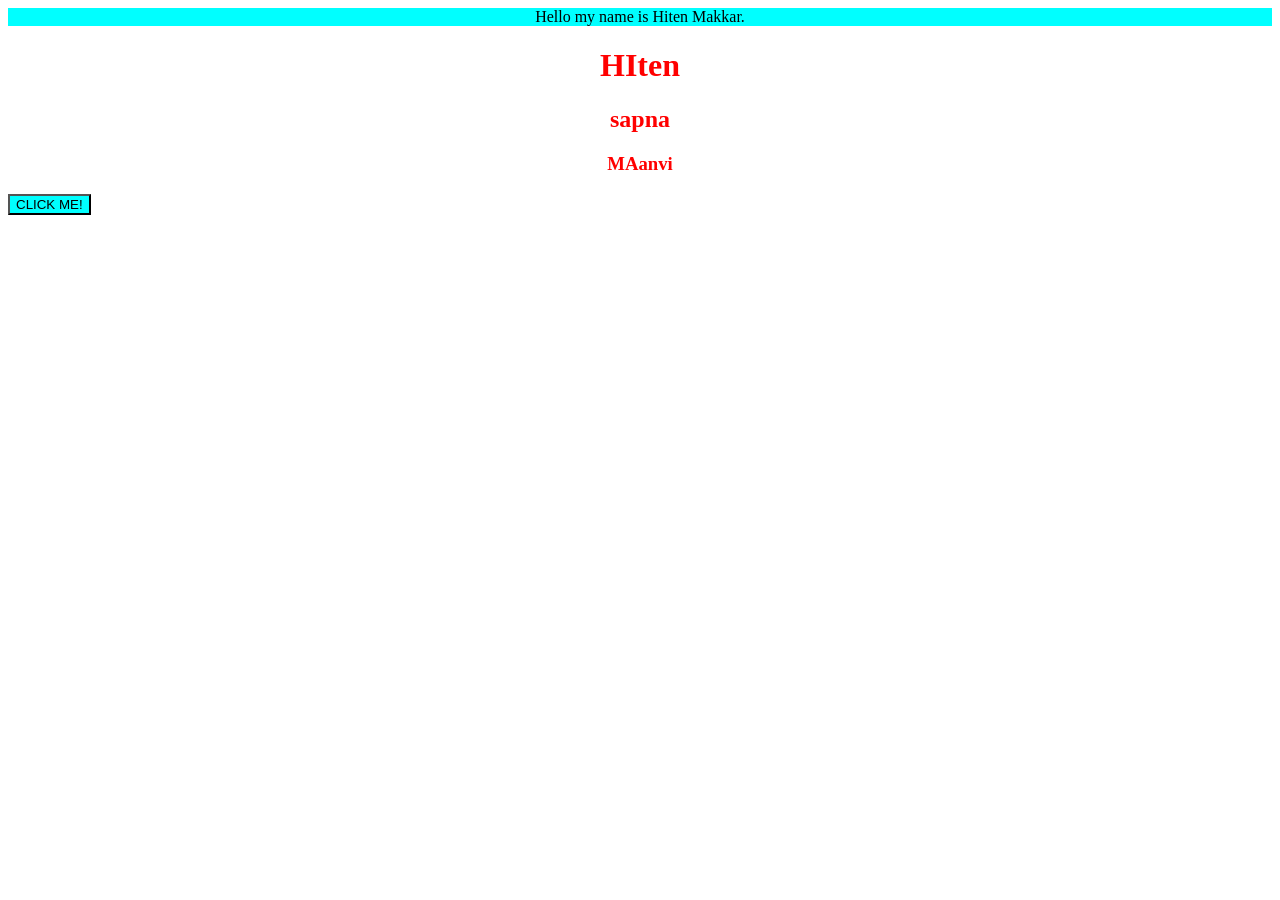
<file: test1.html>
<!DOCTYPE html>
<html lang="en">
<head>
    <meta charset="UTF-8">
    <meta name="viewport" content="width=device-width, initial-scale=1.0">
    <title>Document</title>
    <style>
        #box{
            background-color: aqua;
        }
        .heading{
            color:red;
        }


    </style>

    
</head>
<body>
    <div id="box" align =center>Hello my name is Hiten Makkar.</div>
    <h1 class =heading align = center>HIten</h1>
    <h2 class = heading align = center>sapna</h2>
    <h3 class = heading align = center>MAanvi</h3>
    <button style="background-color: aqua ;">CLICK ME!</button>
</body>
</html>
</file>
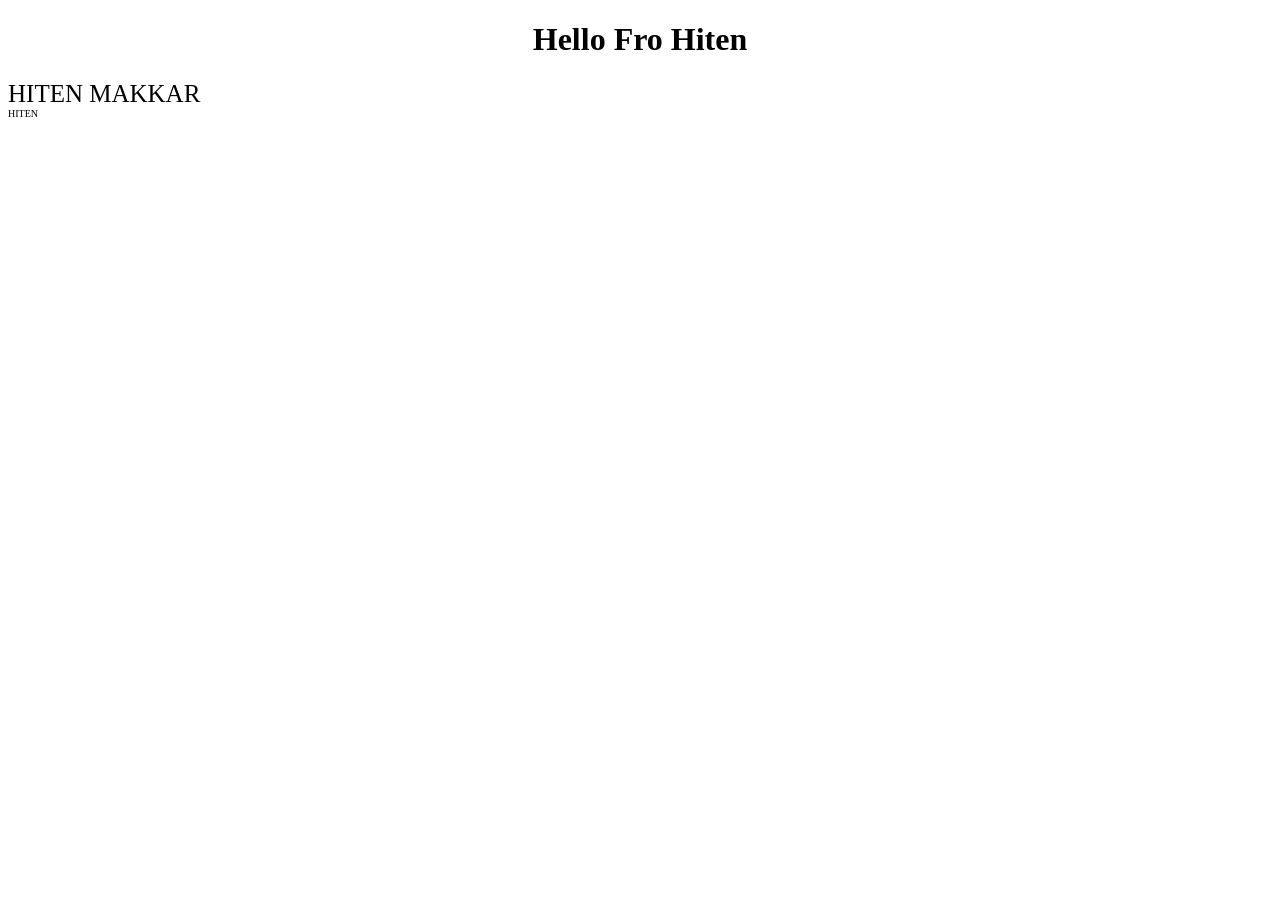
<file: test2.html>
<!DOCTYPE html>
<html lang="en">
<head>
    <meta charset="UTF-8">
    <meta name="viewport" content="width=device-width, initial-scale=1.0">
    <title>Document</title>
    <link rel="stylesheet" href="test2.css">
</head>
<body>
    <h1 align = center>
        hello fro hiten
    </h1>
    <div id = outer>
        HITEN MAKKAR
        <div id = inner >
            HITEN
        </div>
    </div>
</body>
</html>
</file>
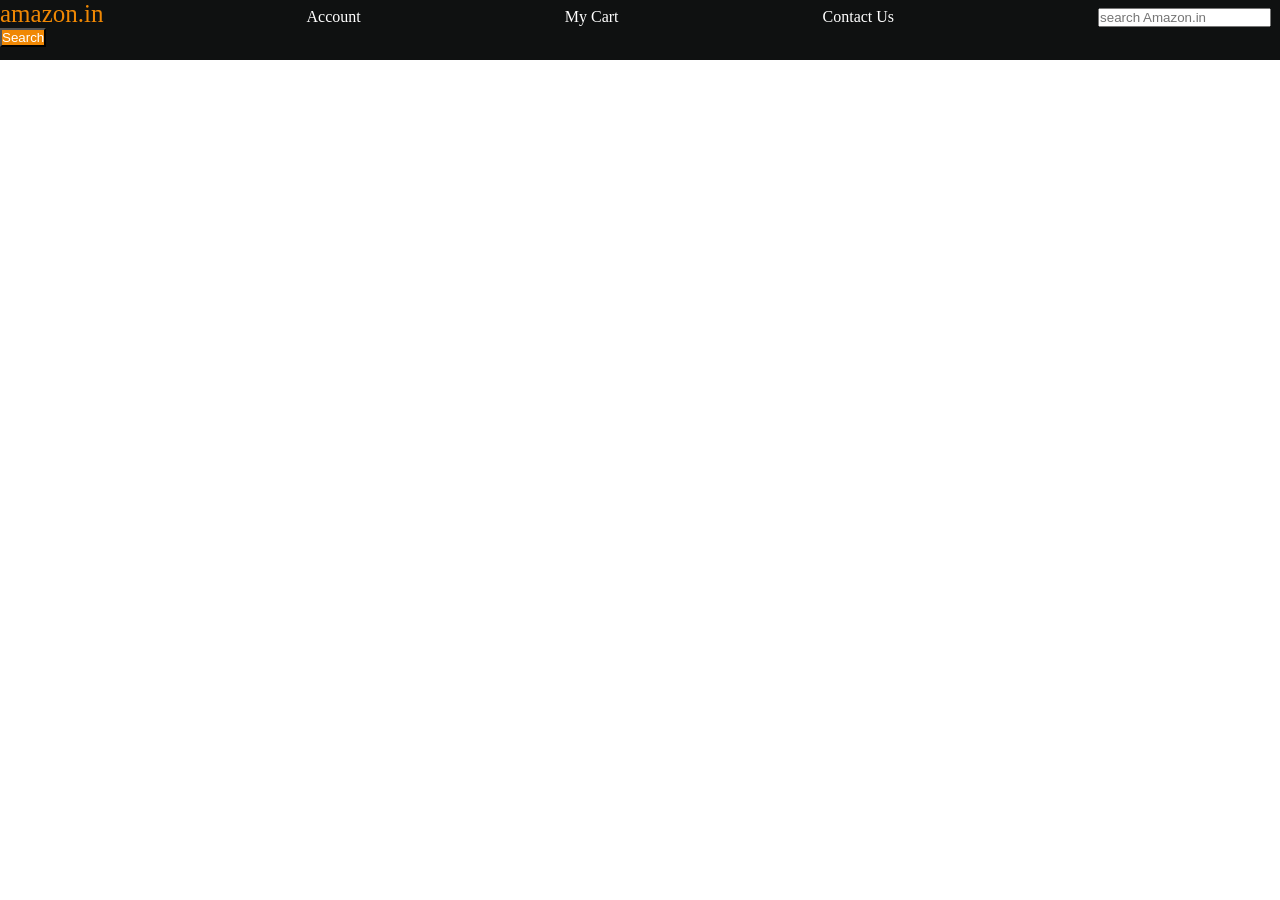
<file: test3.html>
<!DOCTYPE html>
<html lang="en">
<head>
    <meta charset="UTF-8">
    <meta name="viewport" content="width= , initial-scale=1.0">
    <title>Document</title>
    <link rel="stylesheet" href="test3.css">
</head>
<body>
   <div id = navbar>
    <a id = logo> amazon.in</a>
    <a href="#">Account</a>
    <a href="#">My Cart</a>
    <a href="#">Contact Us</a>
    <input placeholder="search Amazon.in">
    <button>Search</button>
    
   </div>

    
    
</body>
</html>
</file>
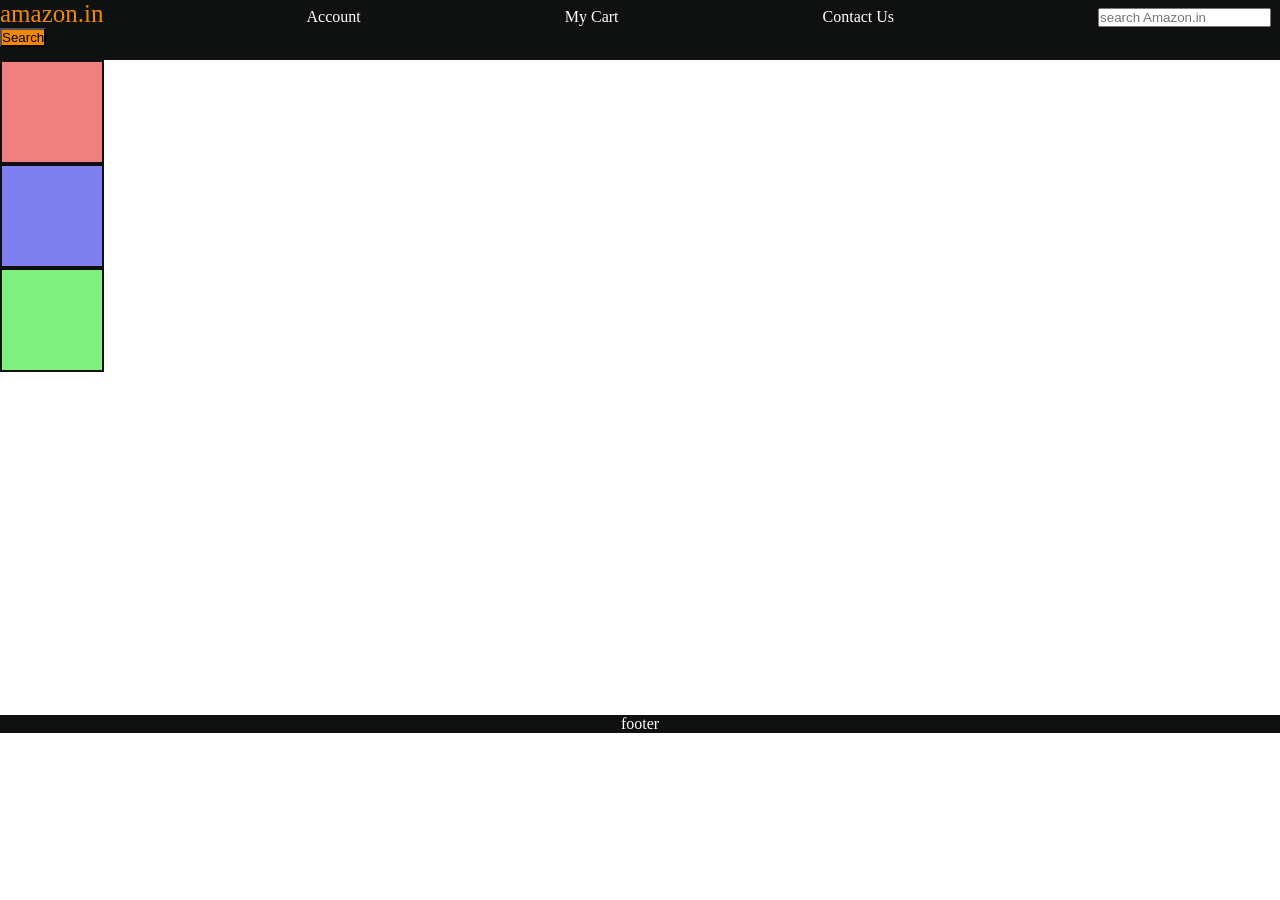
<file: test4.html>
<!DOCTYPE html>
<html lang="en">
<head>
    <meta charset="UTF-8">
    <meta name="viewport" content="width=device-width, initial-scale=1.0">
    <title>Document</title>
    <link rel="stylesheet" href="testt4.css">
</head>
<body>
    <div id = navbar>
    <a id = logo> amazon.in</a>
    <a href="#">Account</a>
    <a href="#">My Cart</a>
    <a href="#">Contact Us</a>
    <input placeholder="search Amazon.in">
    <button>Search</button>
    
   </div>
   <div id = content>
    <div class = contentbox style="background-color: rgba(225,0,0,0.5);"></div>
    <div class = contentbox style="background-color: rgba(0,0,225,0.5);"></div>
    <div class = contentbox style="background-color: rgba(0,225,0,0.5);"></div>
   </div>
   <footer>footer</footer>
</body>
</html>
</file>
<file: style.css>
/* h1{
    color : rgb(160, 90, 90);
}

p{
    color:brown;
}

button{
    color : rgb(136, 92, 39);
    background-color: burlywood;
}

body{
    background-color: rgb(194, 211, 120);
} */
/* can take help of website for color palletes suggestion like "coolors" */

/* *{
    color : rgb(228, 20, 55)/*universal selector*/

/* }
#headingone{
    color: blue;
}
#headingtwo{
    color:rgb(82, 228, 20);
}
.myclass{
    color:magenta   
} */ 

/* div{
    height: 100px;
    background-color: aquamarine;
    width: 100px;
    /* border-width: 2px;
    border-style: solid;
    border-color: brown; */
    /* border: 3px solid brown ; 
    border-style:dotted ;
    border-style:dashed ;
    border-style: double;
    text-align: center;
    border-radius: 50%;/*set border radius to 50 percent whenver the height and width is same*/
    /* padding-bottom: 25px;
    padding-left: 50px;
    padding-right: 50 px;
    padding-top: 75px;
}   
h1{
    border-width: 3px;
    border-color: rgb(0, 0, 0);
    border-style:dashed; 
    width: 200px;
    background-color:aquamarine;
    text-align: center;
}  */ 



/* div{
   
    width: 100px;
    height: 100px;
    margin: 25px;
    padding: 25px;
} */



div{
    height: 100px;
    width: 100px;
    background-color: aqua;
    border: 2px solid black;
    display: inline-block;
}

#box1{
    position: static;
}
</file>
<file: background_image.css>
div{
    height:100px;
    width:100px;
    background-color:aqua;
    display:inline-block;
    border:2px solid black;
}
#box1{
    background-image: url("cat_photo.jpg");
    background-size: cover;
}
#box2{
    background-image:url("cat_photo.jpg");
    background-size: contain;
}
</file>
<file: flex_model.css>
body{
    text-align: center ;
}
div{
    height:100px;
    width:150px;
    display:inline-block;
    border:2px solid black;
}
#container{
    width:600px;
    height:600px;
    display: flex;
    flex-direction:row;
    justify-content: center;
    flex-wrap: wrap;
    align-items: flex-start;
    /* align-content: flex-start; */
 }
#box1{
    background-color: aqua;

}
#box2{
    background-color: pink;
    height: 200px;
    align-self: flex-end;
}
#box3{
    background-color:darkkhaki;
    height:75px;
}
#box4{
    background-color:pink;
}
#box5{
    background-color:brown;
}
</file>
<file: position_playground.css>
div{
    height:100px;
    width:100px;
    background-color:rgb(107, 107, 219);
    border: 2px solid black;
    display: inline-block;
    /* inline_block mein divs ko utni hi jagah milegi jitni unhe chiye */
}
#box1{
    position: static;
    /* static means default position */
}
#box2{
    position:relative;
    /* relative to itself */
    top: 20px;
    left: 10px;
}
#box3{
    position:sticky;
    /* position: absolute; */
    /* absolute means position relative to its ancestor */
    top:0px;
    left:20px;
}   
#box4{
    position:fixed;
   top:0px;
    
}
</file>
<file: test2.css>
h1{
    text-transform: capitalize;
}
*{
    font-family: "Times New Roman";
}
#outer{
    font-size: 25px;
}
#inner{
    font-size: 10px;
}
</file>
<file: test3.css>
*{
    padding:0;
    margin:0;
    color: white;
}

#navbar{
    height:60px;
    background-color:#0f1111;
}
button{
    background-color:#f08804;
}
#logo{
    color:#f08804;
    font-size: 25px;
}
a{
    margin-right: 200px;
    text-decoration: none;
}
</file>
<file: testt4.css>
*{
    padding:0;
    margin:0;
    /* color: white; */
}

#navbar{
    height:60px;
    background-color:#0f1111;
}
button{
    background-color:#f08804;
}
#logo{
    color:#f08804;
    font-size: 25px;
}
a{
    margin-right: 200px;
    text-decoration: none;
    color: white;
}
.contentbox{
    height: 100px;
    width: 100px;
    border-width: 2px;
    border-color: #0f1111;
    border-style: solid;
}
footer{
    background-color: #0f1111;
    text-align: center;
    color: white;
}
#content{
height: 655px;
}
</file>
